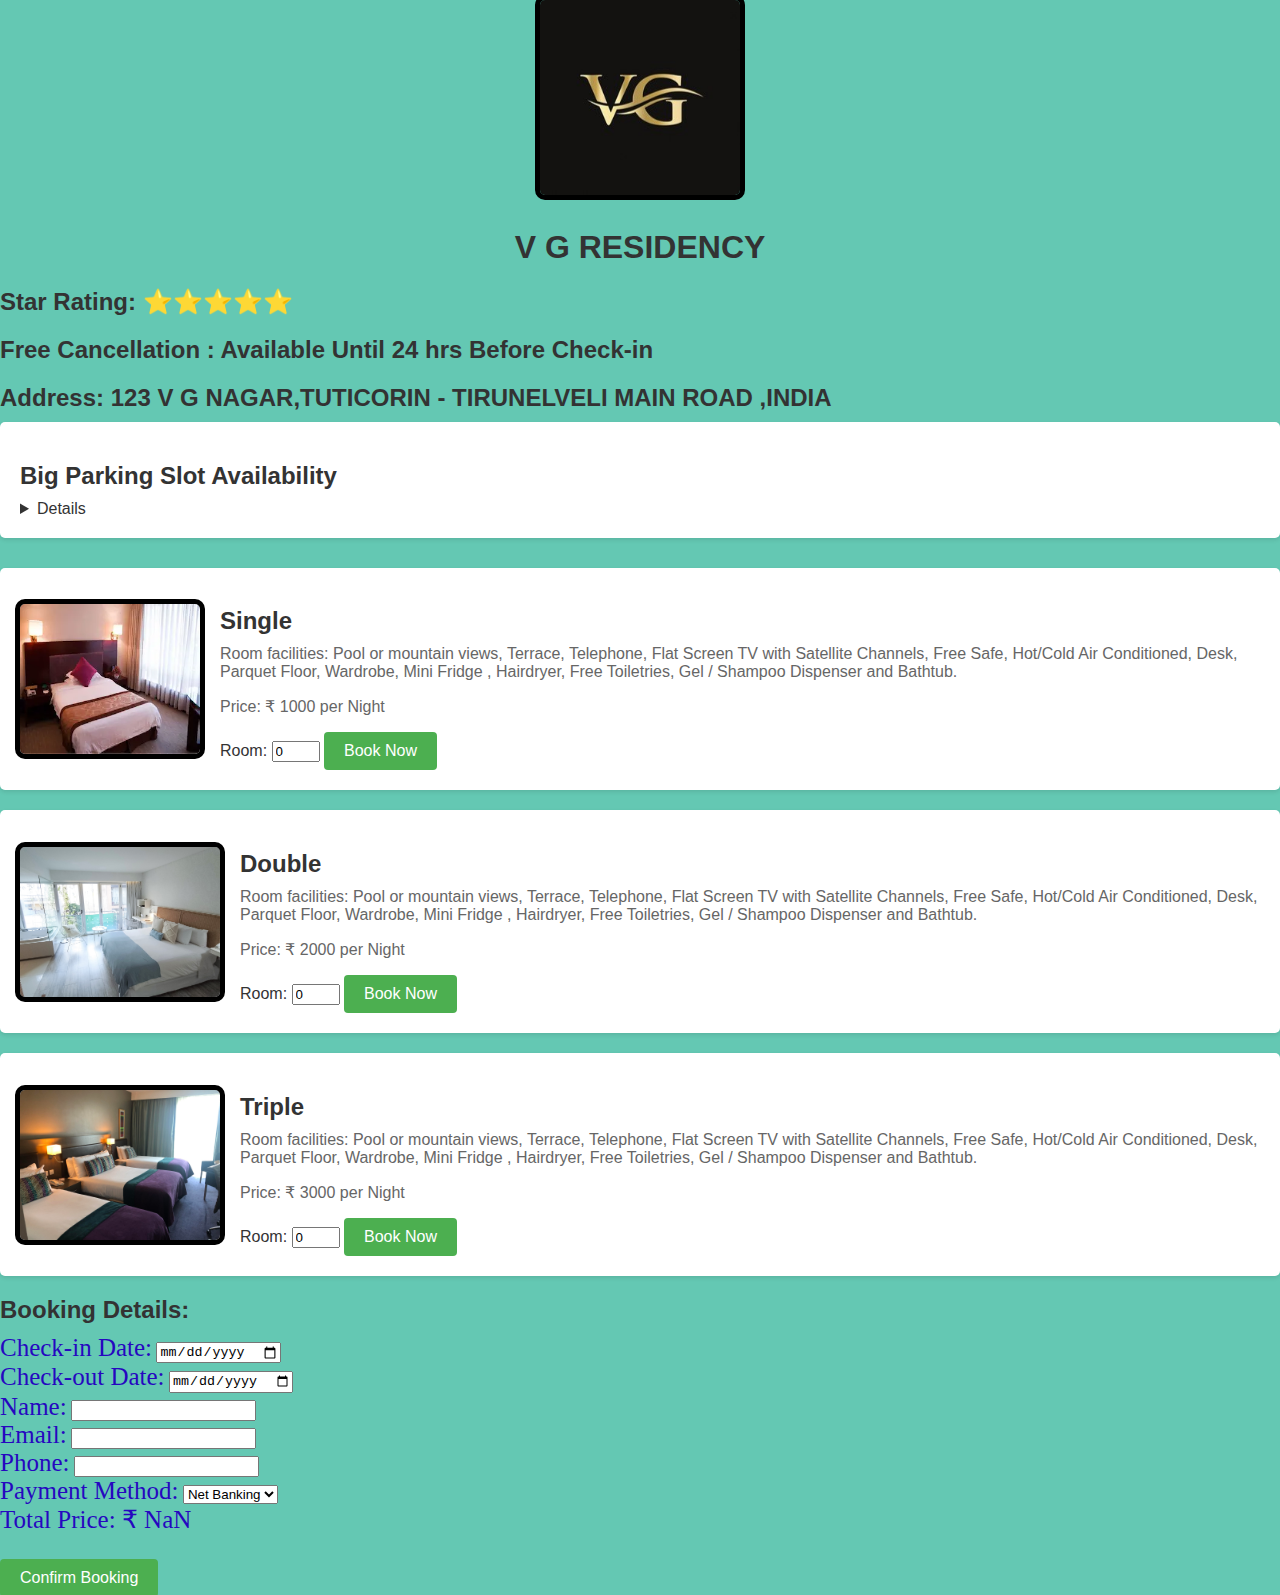
<file: portfolio website/VG.html>
<!DOCTYPE html>
  <html>
  <head>
    <meta charset="utf-8">
    <title>V G Residency </title>
    <link rel="icon" href="One.png" type="image/x-icon">
    <style>
       body {
        font-family: Arial, sans-serif;
        background-color:rgb(100, 200,179);
        color: #333;
        margin: 0;
        padding: 0;
      }
    
      h1 {
        text-align: center;
        color: #333;
        margin-top: 30px;
      }
    
      .header {
        text-align: center;
        margin-bottom: 20px;
      }
    
    .header img {
      width: 200px;
      height: auto;
      outline: 5px solid black;
      border-radius: 5px;
    }
    
    .room {
      display: flex;
      align-items: center;
      margin-bottom: 20px;
      background-color: #fff;
      padding: 20px;
      border-radius: 5px;
      box-shadow: 0 2px 4px rgba(0, 0, 0, 0.1);
    }
    
    .room-image {
      width: 200px;
      height: 150px;
      margin-right: 20px;
      outline: 5px solid black;
      border-radius: 5px;
    }
    
    .room-details {
      flex-grow: 1;
    }
    
    h2 {
      margin-bottom: 10px;
      color: #333;
    }
    
    p {
      color: #666;
      margin-top: 0;
    }
    
    .parking {
      margin-bottom: 30px;
      padding: 20px;
      background-color: #fff;
      border-radius: 5px;
      box-shadow: 0 2px 4px rgba(0, 0, 0, 0.1);
    }
    
    button {
      background-color: #4CAF50;
      color: white;
      padding: 10px 20px;
      border: none;
      border-radius: 4px;
      cursor: pointer;
      font-size: 16px;
    }
    
    button:hover {
      background-color: #ieieie;
    }
    .rp{
      font-size: 25px;
      font-family: 'Times New Roman', Times, serif;
      color: rgb(38, 7, 192);
    }
  </style>
</head>
<body>
  <div class="header">
   <img src="One.png" alt="Hotel Image">
  </div>
  
  <h1>V G RESIDENCY
  </h1>
  <h2>Star Rating: ⭐⭐⭐⭐⭐</h2> <!-- Add star rating here -->
  <h2>Free Cancellation : Available Until 24 hrs Before Check-in</h2> <!-- Add free cancellation information -->
  <h2>Address: 123 V G NAGAR,TUTICORIN - TIRUNELVELI MAIN ROAD ,INDIA</h2> <!-- Add address here -->
  <div class="parking">
    <aside>
      <summary><h2>Big Parking Slot Availability</h2></summary>
      <details><b><p>We have a limited number of big parking slots available for our guests.</p>
        <p>Please contact our front desk for more information and to reserve a big parking slot.</p></b></details>
    </aside>
  </div>
  
  <div class="room">
    <img class="room-image" src="Room-Type-Single-Room.jpg" alt="Single">
    <div class="room-details">
      <h2>Single</h2>
      <p>Room facilities: Pool or mountain views, Terrace, Telephone, Flat Screen TV with Satellite Channels, Free Safe, Hot/Cold Air Conditioned, Desk,  Parquet Floor, Wardrobe, Mini Fridge , Hairdryer, Free Toiletries, Gel / Shampoo Dispenser and Bathtub.</p>
      <p>Price: ₹ 1000 per Night</p>
      <label for="single-room">Room:</label>
      <input type="number" id="single-room" name="single-room" min="0" max="6" value="0">
      <button onclick="calculateTotal('single', 1000)">Book Now</button>
    </div>
  </div>
  
  <div class="room">
    <img class="room-image" src="1a4601375472a5d70877c5ccd53556d5.jpg" alt="Double">
    <div class="room-details">
      <h2>Double</h2>
      <p>Room facilities: Pool or mountain views, Terrace, Telephone, Flat Screen TV with Satellite Channels, Free Safe, Hot/Cold Air Conditioned, Desk,  Parquet Floor, Wardrobe, Mini Fridge , Hairdryer, Free Toiletries, Gel / Shampoo Dispenser and Bathtub.</p>
      <p>Price: ₹ 2000 per Night</p>
      <label for="double-room">Room:</label>
      <input type="number" id="double-room" name="double-room" min="0" max="6" value="0">
      <button onclick="calculateTotal('double', 2000)">Book Now</button>
    </div>
  </div>
  <div class="room">
    <img class="room-image" src="triple.jpg" alt="Triple">
    <div class="room-details">
      <h2>Triple</h2>
      <p>Room facilities: Pool or mountain views, Terrace, Telephone, Flat Screen TV with Satellite Channels, Free Safe, Hot/Cold Air Conditioned, Desk,  Parquet Floor, Wardrobe, Mini Fridge , Hairdryer, Free Toiletries, Gel / Shampoo Dispenser and Bathtub.</p>
      <p>Price: ₹ 3000 per Night</p>
      <label for="triple-room">Room:</label>
      <input type="number" id="triple-room" name="triple-room" min="0" max="6" value="0">
      <button onclick="calculateTotal('triple', 3000)">Book Now</button>
    </div>
  </div>
  <div id="booking-details">
    <h2>Booking Details:</h2>
    <label for="check-in" class="rp">Check-in Date:</label>
    <input type="date" id="check-in" name="check-in" required><br>
    <label for="check-out" class="rp">Check-out Date:</label>
    <input type="date" id="check-out" name="check-out" required><br>
    <label for="name" class="rp">Name:</label>
    <input type="text" id="name" name="name" required><br>
    <label for="email" class="rp">Email:</label>
    <input type="email" id="email" name="email" required><br>
    <label for="phone" class="rp">Phone:</label>
    <input type="tel" id="phone" name="phone" required><br>
    <label for="payment-method" class="rp">Payment Method:</label>
    <select id="payment-method" name="payment-method">
      <option value="Net-banking">Net Banking</option>
      <option value="UPI">UPI</option>
    </select><br>
    <p id="total-price"class="rp"></p>
    <button onclick="confirmBooking()">Confirm Booking</button>
  </div>

  <script>
    document.addEventListener('DOMContentLoaded', function () {
    calculateTotal('single', 1000); // Calculate the total price on page load
    });

    function calculateTotal(roomType, price) {
    var quantity;
    switch (roomType) {
      case 'single':
        quantity = document.getElementById('single-room').value;
        break;
      case 'double':
        quantity = document.getElementById('double-room').value;
        break;
      case 'triple':
        quantity = document.getElementById('triple-room').value;
        break;
    }

    var checkInDate = new Date(document.getElementById('check-in').value);
    var checkOutDate = new Date(document.getElementById('check-out').value);
    var nights = Math.ceil((checkOutDate - checkInDate) / (1000 * 60 * 60 * 24));

    var totalPrice = quantity * price + (nights - 1) * 500;
    document.getElementById('total-price').textContent = 'Total Price: ₹ ' + totalPrice;

  // Update the booking details visibility
    var bookingDetails = document.getElementById('booking-details');
    bookingDetails.style.display = 'block';
    bookingDetails.scrollIntoView(); // Scroll to the booking details section
    }

    function confirmBooking() {
    var checkIn = document.getElementById('check-in').value;
    var checkOut = document.getElementById('check-out').value;
    var name = document.getElementById('name').value;
    var email = document.getElementById('email').value;
    var phone = document.getElementById('phone').value;
    var paymentMethod = document.getElementById('payment-method').value;

  // Validate the phone number (only digits allowed)
    var phoneRegex = /^\d+$/;
    if (!phone.match(phoneRegex)) {
      alert('Please enter a valid phone number.');
      return;
    }

  // Validate the email address
    var emailRegex = /\S+@\S+\.\S+/;
    if (!email.match(emailRegex)) {
      alert('Please enter a valid email address.');
      return;
    }

  // Validate the name (required field)
    if (name.trim() === '') {
      alert('Please enter your name.');
      return;
    }

    var singleQuantity = parseInt(document.getElementById('single-room').value);
    var doubleQuantity = parseInt(document.getElementById('double-room').value);
    var tripleQuantity = parseInt(document.getElementById('triple-room').value);

    var singlePrice = 1000;
    var doublePrice = 2000;
    var triplePrice = 3000;

    var checkInDate = new Date(checkIn);
    var checkOutDate = new Date(checkOut);
    var nights = Math.ceil((checkOutDate - checkInDate) / (1000 * 60 * 60 * 24));

    var totalPrice =singleQuantity * singlePrice +doubleQuantity * doublePrice + tripleQuantity * triplePrice;
    totalPrice += (nights - 1) * (singleQuantity + doubleQuantity + tripleQuantity) * 500;

    var newWindow = window.open('', '_blank');
    newWindow.document.write('<html><head><title>Booking Confirmation</title>');
    newWindow.document.write('<style>body { text-align: center; color: #333; }</style>');
    newWindow.document.write('</head><body>');
    newWindow.document.write('<h2>Booking Details:</h2>');
    newWindow.document.write('<p><strong>Name:</strong> ' + name + '</p>');
    newWindow.document.write('<p><strong>Email:</strong> ' + email + '</p>');
    newWindow.document.write('<p><strong>Phone:</strong> ' + phone + '</p>');
    newWindow.document.write('<p><strong>Payment Method:</strong> ' + paymentMethod + '</p>');
    newWindow.document.write('<p><strong>Check-in Date:</strong> ' + checkIn + '</p>');
    newWindow.document.write('<p><strong>Check-out Date:</strong> ' + checkOut + '</p>');
    newWindow.document.write('<p><strong>Total Price:</strong> ₹ ' + totalPrice + '</p>');
    newWindow.document.write('<h2>THANK YOU FOR BOOKING!!!</h2>');
    newWindow.document.write('</body></html>');
    }
  </script>
</body>
</html>
</file>
